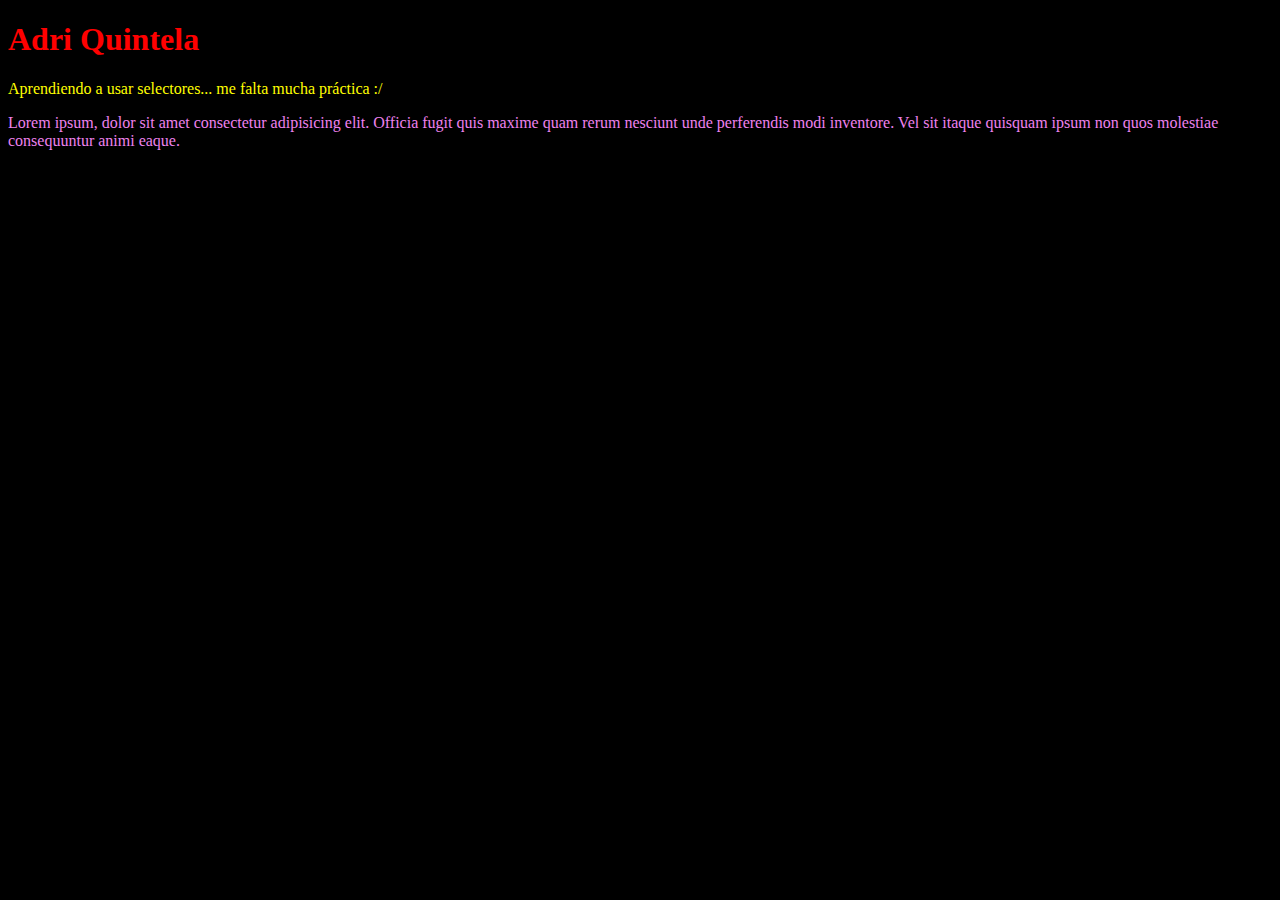
<file: actividad_clase/index.html>
<!DOCTYPE html>
<html lang="en">
<head>
    <meta charset="UTF-8">
    <meta http-equiv="X-UA-Compatible" content="IE=edge">
    <meta name="viewport" content="width=device-width, initial-scale=1.0">
    <link rel="stylesheet" href="css/style.css">
    <title>Document</title>
</head>
<body>
    
    <h1>Adri Quintela</h1>

    <span id="pensamiento">Aprendiendo a usar selectores... me falta mucha práctica :/  </span>

    <p class="parrafo">Lorem ipsum, dolor sit amet consectetur adipisicing elit. Officia fugit quis maxime quam rerum nesciunt unde perferendis modi inventore. Vel sit itaque quisquam ipsum non quos molestiae consequuntur animi eaque.</p>

</body>
</html>
</file>
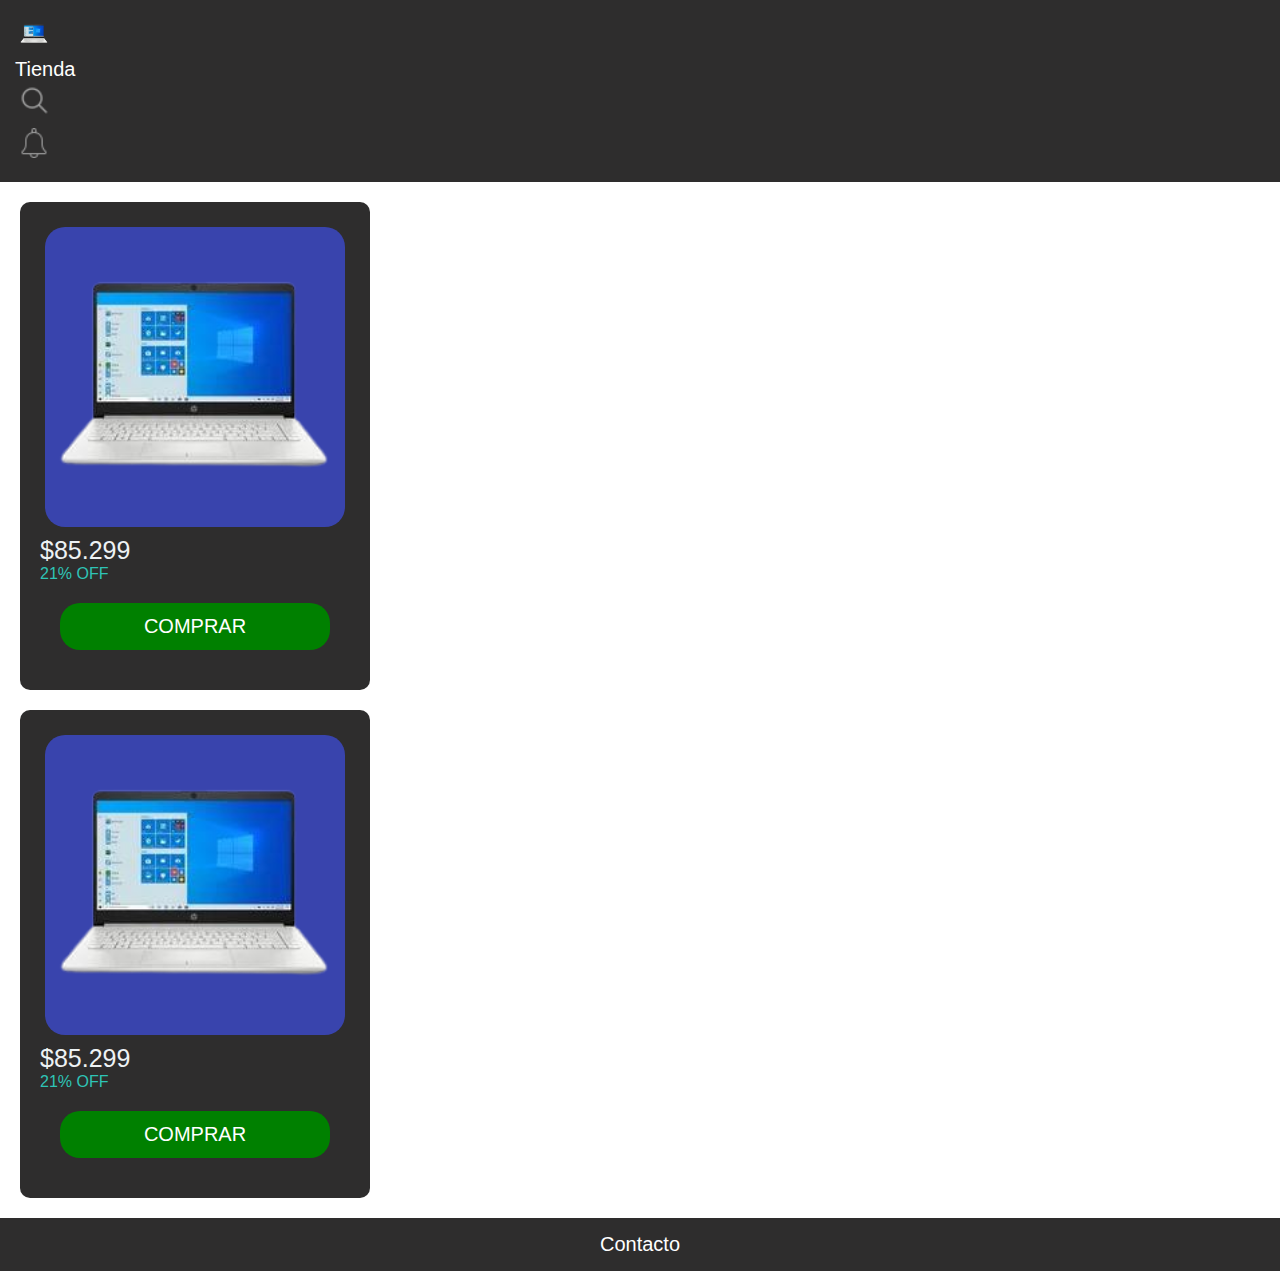
<file: ejercicios_profundizacion/index.html>
<!DOCTYPE html>
<html lang="en">
<head>
    <meta charset="UTF-8">
    <meta http-equiv="X-UA-Compatible" content="IE=edge">
    <meta name="viewport" content="width=device-width, initial-scale=1.0">
    <link rel="stylesheet" href="css/style.css">
    <title>Tienda de Compus</title>
</head>
<body>
    <header>
        <nav>
            <ul>
                <li><a href="#"><img src="images/notebook.png" alt="compu"></a></li>
                <li><a href="#">Tienda</a></li>
                <li><a href="#"><img src="images/search.png" alt="buscar"></a></li>
                <li><a href="#"><img src="images/bell.png" alt="campanita"></a></li>                
            </ul>
        </nav>       
    </header>
    <article>
        <img src="images/notebook.png" alt="compu">
        <p class="price">$85.299</p>
        <p class="discount">21% OFF</p>
        <div>
            <a href="#">COMPRAR</a>
        </div>
    </article>
    <article>
        <img src="images/notebook.png" alt="compu">
        <p class="price">$85.299</p>
        <p class="discount">21% OFF</p>
        <div>
            <a href="#">COMPRAR</a>
        </div>
    </article>
    <footer>
        <span><a href="#">Contacto</a></span>
    </footer>
</body>
</html>
</file>
<file: actividad_clase/css/style.css>
h1 {
    color:red;
}

#pensamiento {
    color:yellow;
}

.parrafo {
    color: violet;
}

body {
    background-color: black;
}
</file>
<file: ejercicios_profundizacion/css/style.css>
* {
    margin: 0;
    padding: 0;
    font-family: -apple-system, BlinkMacSystemFont, "Segoe UI", Roboto, Oxygen,
      Ubuntu, Cantarell, "Open Sans", "Helvetica Neue", sans-serif;
  }
  

  body {
    width: 100%;
  }

  nav {
    background-color: rgb(46, 45, 45);
    padding: 15px;
  }

  img {
    width: 30px;
    margin: 4px;
  }

  ul {
    list-style-type: none;
  }

  li {
    color: #edf2f4;
    font-size: 20px;
  }

  article {
    width: fit-content;
    margin: 20px;
    padding: 20px;
    border-radius: 10px;
    background-color:rgb(46, 45, 45);
  }

  .price {
    color: #edf2f4;
    font-size: 25px;
  }

  .discount {
    color: #2ec4b6;
    font-size: 16px;
  }

  article > img {
    border-radius: 20px;
    margin: 5px;
    background-color: #3944ad;
    width: 300px;
  }

  div {
    background-color: green;
    color: white;
    padding: 12px;
    text-align: center;
    border-radius: 20px;
    margin: 20px;
    font-size: 20px;
  }

  footer {
    background-color: rgb(46, 45, 45);
    padding: 15px;
    text-align: center;
  }

  footer > span {
    font-size: 20px;
    color: white;
  }

  a {
    color: white;
    text-decoration: none;
  }
</file>
